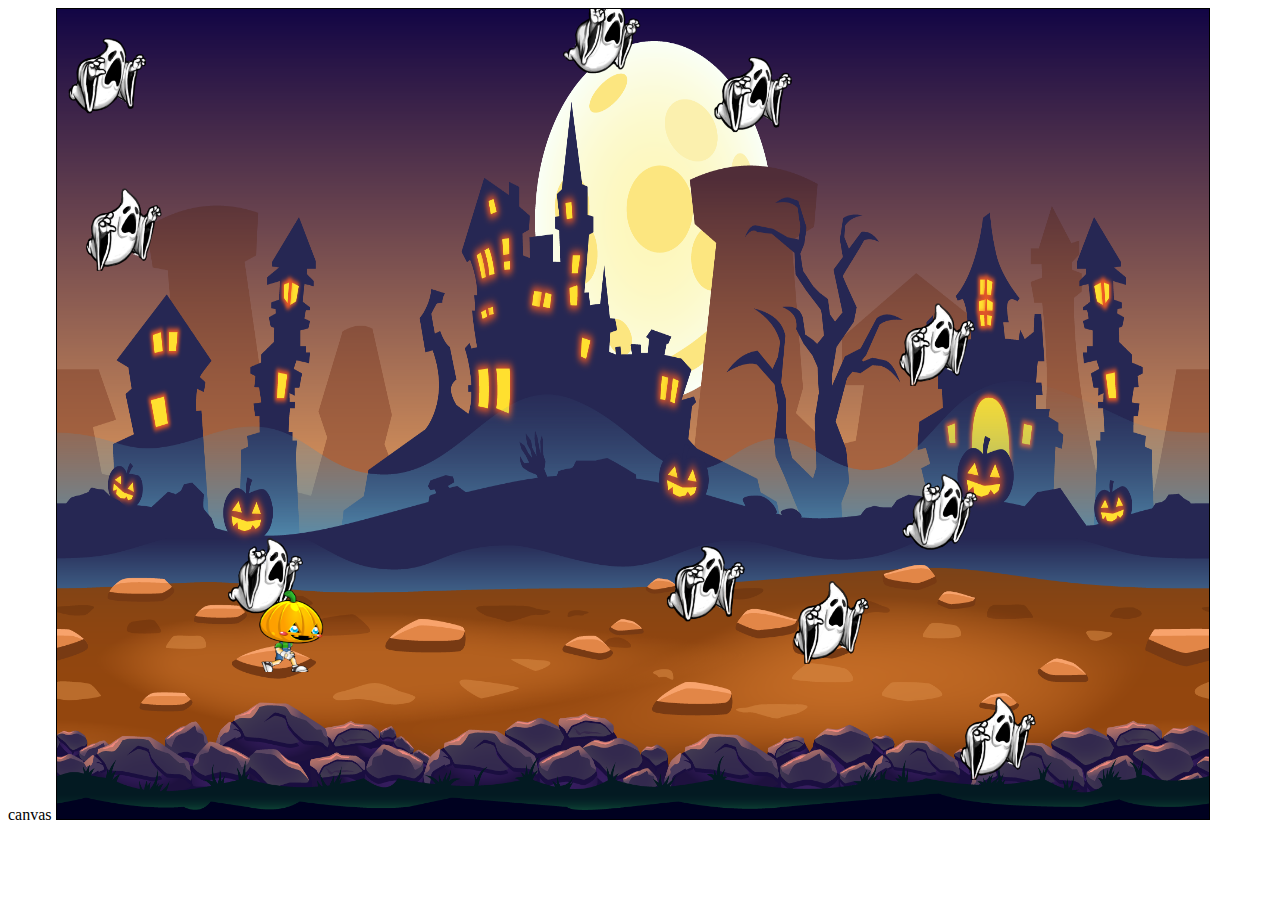
<file: home.html>
<!DOCTYPE html>
<html>
  <head>
    <meta charset="UTF-8" />
    <meta name="viewport" content="width=device-width, initial-scale=1.0" />
    <link
      href=""
      rel="stylesheet"
    />
    <title>Test</title>
  </head>
  <body>
    canvas
    <canvas id="canvas"></canvas>
  </body>
  <script type="text/javascript" src="assets/js/scripts.js"></script>
  <style>
    canvas {
      border: 1px solid black;
    }
  </style>
</html>
</file>
